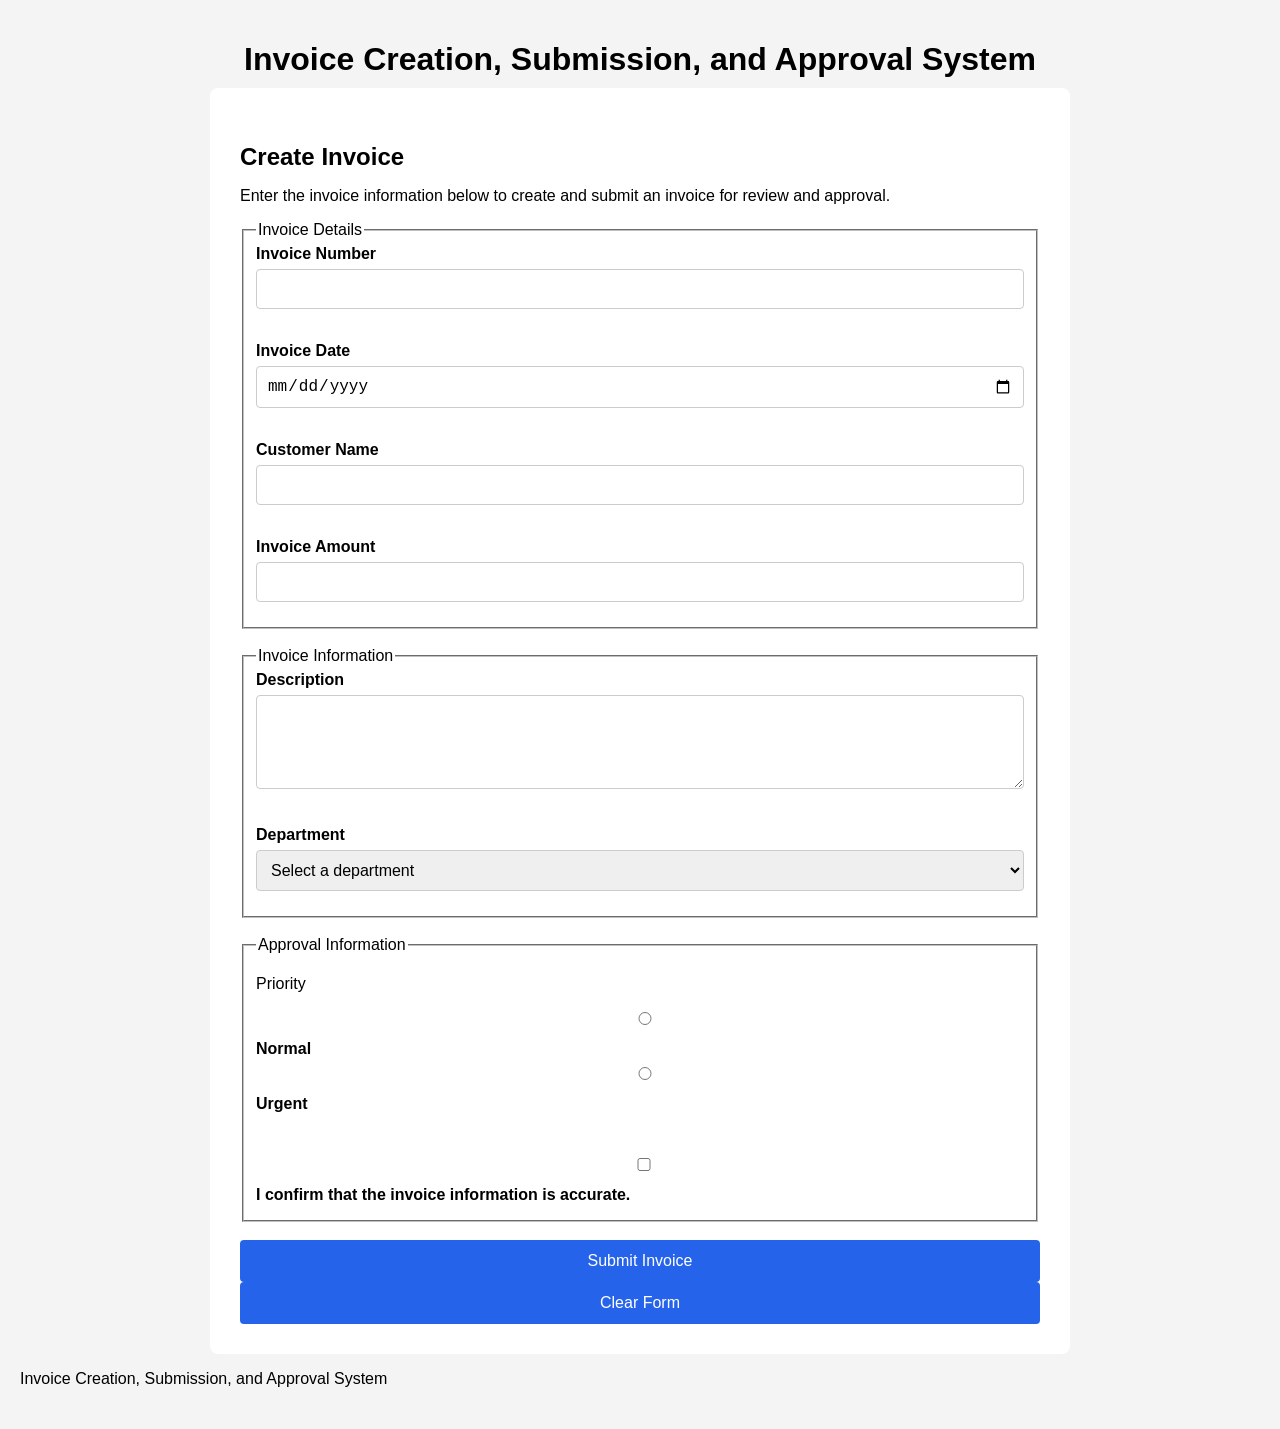
<file: src/index.html>
<!DOCTYPE html>
<html lang="en">

<head>
  <meta charset="UTF-8">
  <meta name="viewport" content="width=device-width, initial-scale=1.0">
  <title>Invoice Creation, Submission, and Approval System</title>
  <link rel="stylesheet" href="styles.css">
</head>

<body>

  <header>
    <h1>Invoice Creation, Submission, and Approval System</h1>
  </header>

  <main>
    <section>
      <h2>Create Invoice</h2>

      <p>
        Enter the invoice information below to create and submit
        an invoice for review and approval.
      </p>

      <form>

        <fieldset>
          <legend>Invoice Details</legend>

          <label for="invoiceNumber">Invoice Number</label>
          <input
            type="text"
            id="invoiceNumber"
            name="invoiceNumber"
            required>

          <br><br>

          <label for="invoiceDate">Invoice Date</label>
          <input
            type="date"
            id="invoiceDate"
            name="invoiceDate"
            required>

          <br><br>

          <label for="customerName">Customer Name</label>
          <input
            type="text"
            id="customerName"
            name="customerName"
            required>

          <br><br>

          <label for="amount">Invoice Amount</label>
          <input
            type="number"
            id="amount"
            name="amount"
            min="0.01"
            step="0.01"
            required>

        </fieldset>

        <br>

        <fieldset>
          <legend>Invoice Information</legend>

          <label for="description">Description</label>
          <textarea
            id="description"
            name="description"
            rows="4"
            cols="40"
            required></textarea>

          <br><br>

          <label for="department">Department</label>
          <select
            id="department"
            name="department"
            required>

            <option value="">Select a department</option>
            <option value="billing">Billing</option>
            <option value="accounting">Accounting</option>
            <option value="operations">Operations</option>

          </select>

        </fieldset>

        <br>

        <fieldset>
          <legend>Approval Information</legend>

          <p>Priority</p>

          <input
            type="radio"
            id="normal"
            name="priority"
            value="normal"
            required>
          <label for="normal">Normal</label>

          <input
            type="radio"
            id="urgent"
            name="priority"
            value="urgent">
          <label for="urgent">Urgent</label>

          <br><br>

          <input
            type="checkbox"
            id="confirmation"
            name="confirmation"
            required>
          <label for="confirmation">
            I confirm that the invoice information is accurate.
          </label>

        </fieldset>

        <br>

        <button type="submit">Submit Invoice</button>
        <button type="reset">Clear Form</button>

      </form>
    </section>
  </main>

  <footer>
    <p>Invoice Creation, Submission, and Approval System</p>
  </footer>

</body>

</html>
</file>
<file: src/styles.css>
/* Basic page styling */
body {
    font-family: Arial, sans-serif;
    background-color: #f4f4f4;
    margin: 0;
    padding: 20px;
}
/* Main form container */
main {
    max-width: 800px;
    margin: 0 auto;
    background-color: white;
    padding: 30px;
    border-radius: 8px;
}
/* Headings */
h1 {
    text-align: center;
    margin-bottom: 10px;
}

h2 {
    margin-top: 25px;
    margin-bottom: 15px;
}

/* Form labels */
label {
    display: block;
    font-weight: bold;
    margin-bottom: 6px;
}
/* Form fields */
input,
select,
textarea {
    width: 100%;
    padding: 10px;
    margin-bottom: 15px;
    border: 1px solid #cccccc;
    border-radius: 4px;
    box-sizing: border-box;
    font-size: 16px;
}
/* Submit button */
button {
    width: 100%;
    padding: 12px;
    background-color: #2563eb;
    color: white;
    border: none;
    border-radius: 4px;
    font-size: 16px;
    cursor: pointer;
}

button:hover {
    background-color: #1d4ed8;
}
/* Keyboard focus */
input:focus,
select:focus,
textarea:focus,
button:focus {
    outline: 3px solid #000000;
    outline-offset: 2px;
}
/* Responsive layout */
@media (max-width: 600px) {
    body {
        padding: 10px;
    }

    main {
        padding: 20px;
    }

    h1 {
        font-size: 24px;
    }
}
</file>
